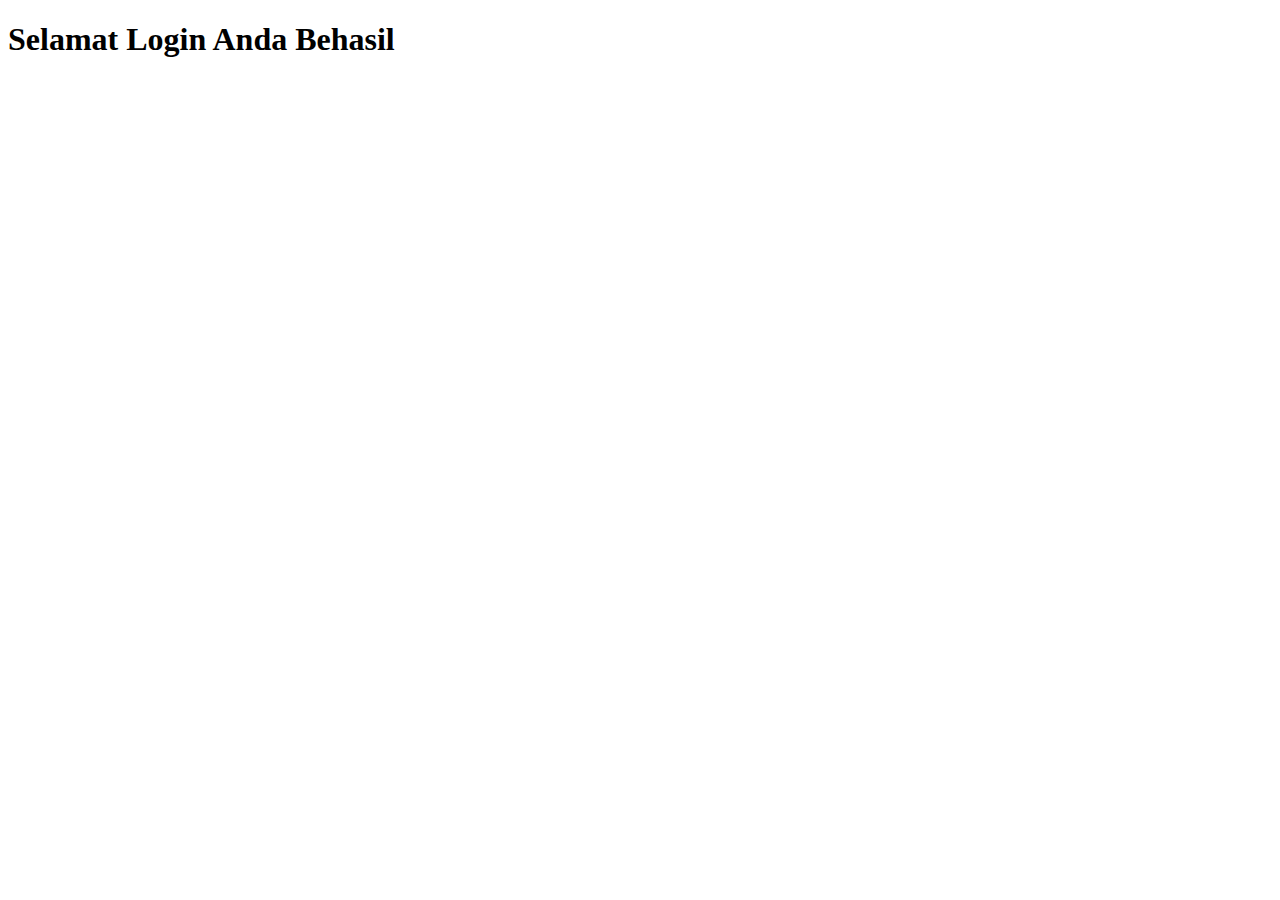
<file: index.html>
<!DOCTYPE html>
<html lang="en">
<head>
    <meta charset="UTF-8">
    <meta name="viewport" content="width=device-width, initial-scale=1.0">
    <title>Document</title>
</head>
<body>
    <h1>Selamat Login Anda Behasil</h1>
</body>
</html>
</file>
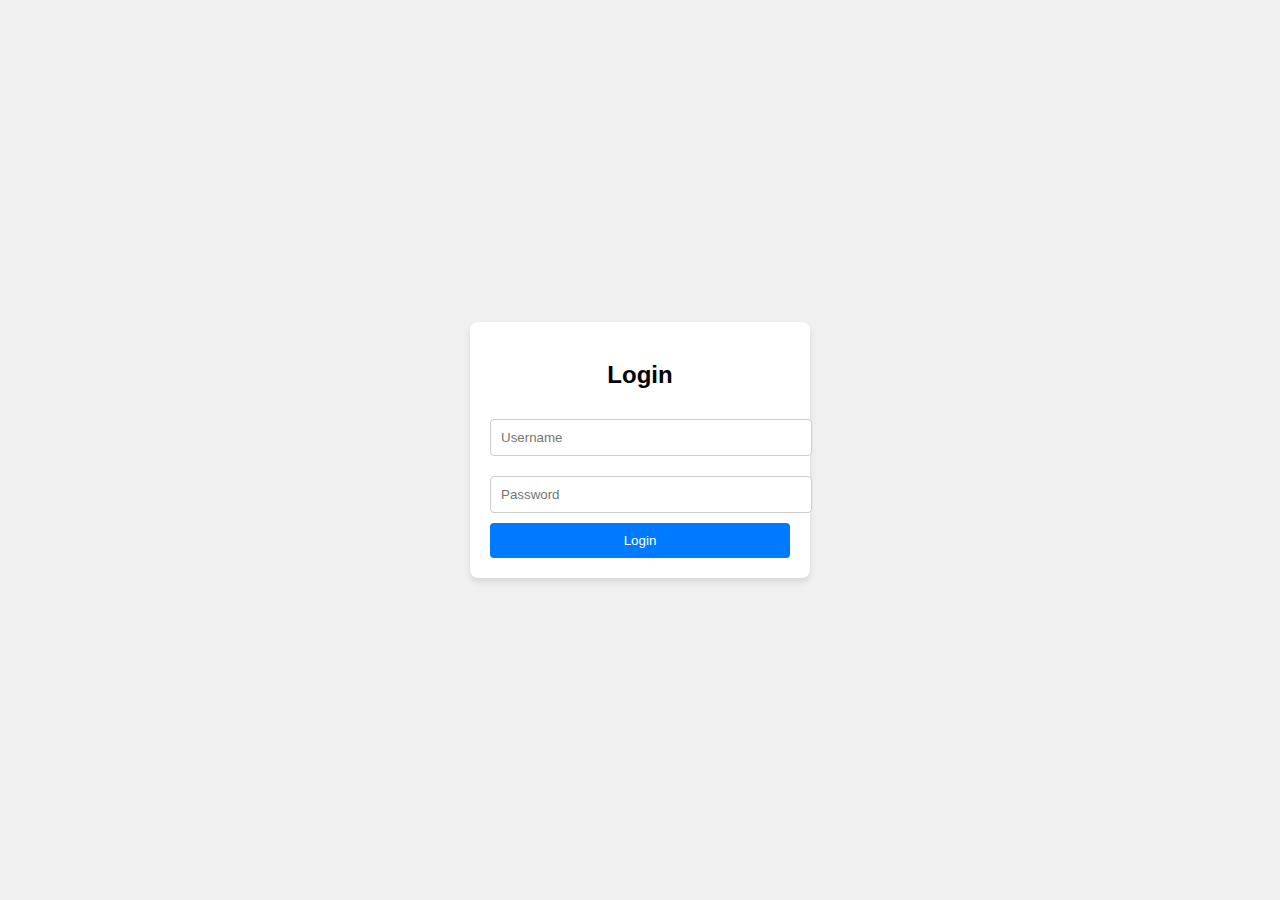
<file: formLogin.html>
<!DOCTYPE html>
<html lang="en">
<head>
    <meta charset="UTF-8">
    <meta name="viewport" content="width=device-width, initial-scale=1.0">
    <title>Login</title>
    <style>
        body {
            font-family: Arial, sans-serif;
            display: flex;
            justify-content: center;
            align-items: center;
            height: 100vh;
            margin: 0;
            background-color: #f0f0f0;
        }
        .login-container {
            background-color: #ffffff;
            padding: 20px;
            border-radius: 8px;
            box-shadow: 0 4px 6px rgba(0, 0, 0, 0.1);
            width: 300px;
        }
        .login-container h2 {
            text-align: center;
            margin-bottom: 20px;
        }
        .login-container input {
            width: 100%;
            padding: 10px;
            margin: 10px 0;
            border: 1px solid #ccc;
            border-radius: 4px;
        }
        .login-container button {
            width: 100%;
            padding: 10px;
            background-color: #007bff;
            color: white;
            border: none;
            border-radius: 4px;
            cursor: pointer;
        }
        .login-container button:hover {
            background-color: #0056b3;
        }
    </style>
</head>
<body>
    <div class="login-container">
        <h2>Login</h2>
        <form onsubmit="return validateLogin(event)">
            <input type="text" id="username" placeholder="Username" required>
            <input type="password" id="password" placeholder="Password" required>
            <button type="submit">Login</button>
        </form>
    </div>

    <script>
        function validateLogin(event) {
            event.preventDefault(); // Mencegah form submit default
            const username = document.getElementById('username').value;
            const password = document.getElementById('password').value;

            if (username === 'admin' && password === '123') {
                alert('Login Sukses');
                window.location.href = 'index.html'; // Arahkan ke index.html
            } else {
                alert('Login Gagal. Coba lagi!');
                window.location.href = 'login.html'; // Tetap di halaman login
            }
        }
    </script>
</body>
</html>
</file>
